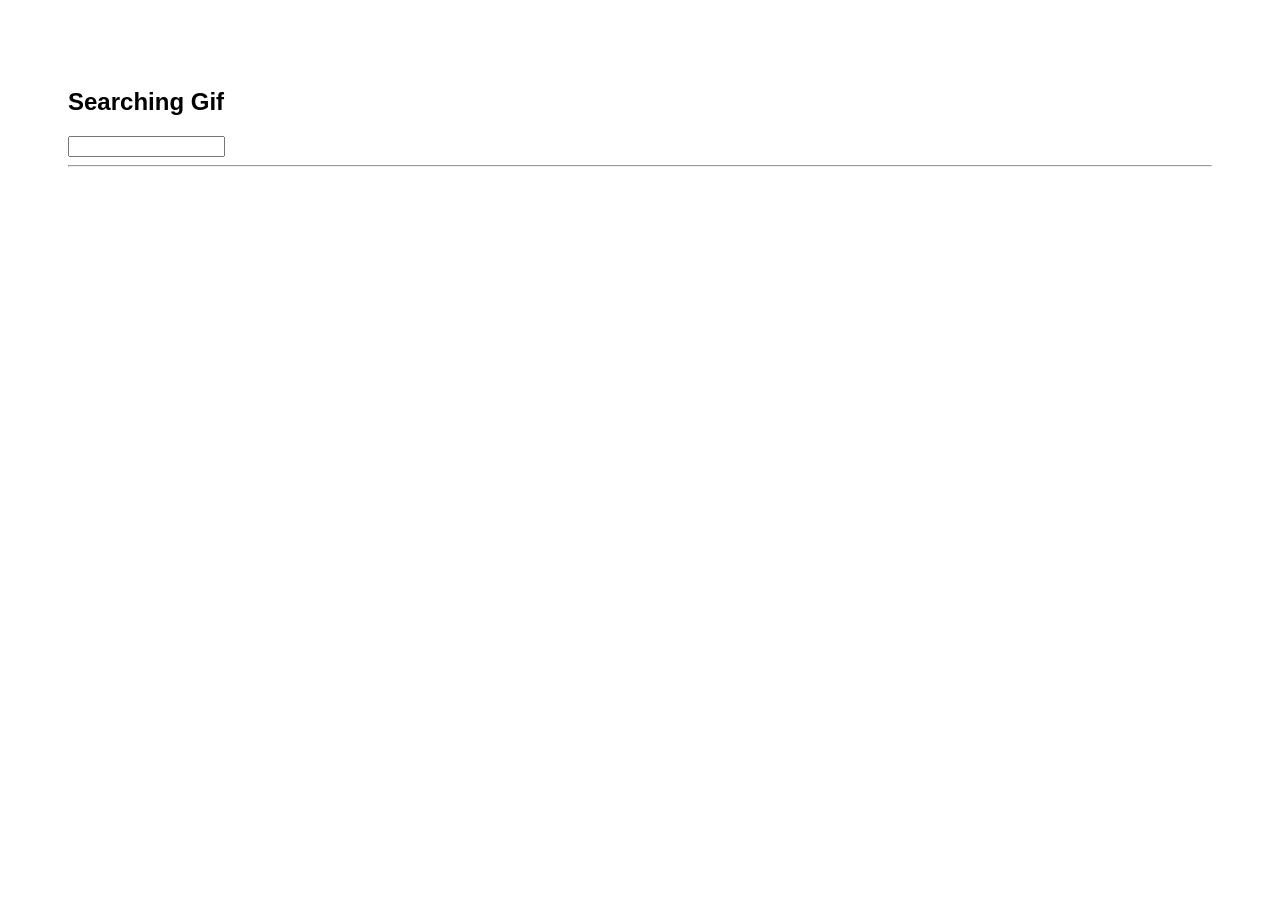
<file: docs/index.html>
<!doctype html>
<html lang="en">

<head>
    <meta charset="utf-8" />
    <link rel="icon" href="./favicon.ico" />
    <meta name="viewport" content="width=device-width,initial-scale=1" />
    <meta name="theme-color" content="#000000" />
    <meta name="description" content="Web site created using create-react-app" />
    <link rel="apple-touch-icon" href="./logo192.png" />
    <link rel="manifest" href="./manifest.json" />
    <link rel="stylesheet" href="https://cdnjs.cloudflare.com/ajax/libs/animate.css/4.1.1/animate.min.css" />
    <title>React App</title>
    <script defer="defer" src="./static/js/main.e012ebf6.js"></script>
    <link href="./static/css/main.44569391.css" rel="stylesheet">
</head>

<body><noscript>You need to enable JavaScript to run this app.</noscript>
    <div id="root"></div>
    <div id="addcategory"></div>
</body>

</html>
</file>
<file: docs/static/css/main.44569391.css>
*{font-family:Helvetica,sans-serif}body{padding:60px}.card{align-content:center;border:1px solid grey;border-radius:6px;margin-bottom:10px;margin-right:10px;overflow:hidden}.card-grid{display:flex;flex-direction:row;flex-wrap:wrap}
/*# sourceMappingURL=main.44569391.css.map*/
</file>
